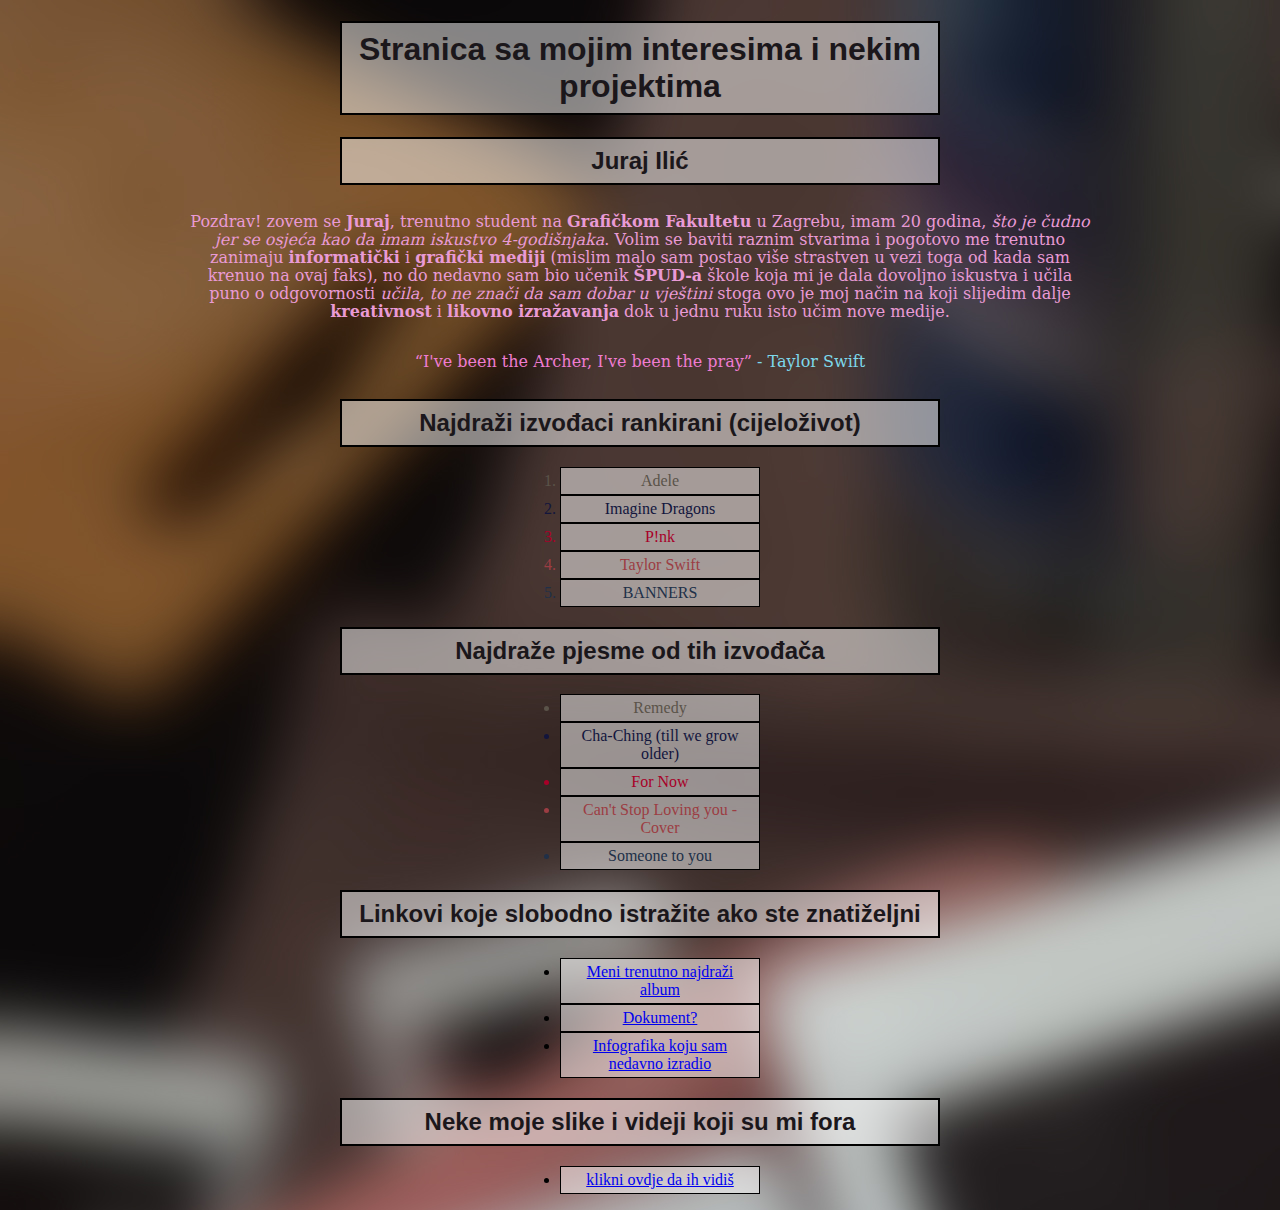
<file: index.html>
<!doctype html>
<html>
<head>
<meta charset="utf-8">
<title>moj html dokument</title>
	<link rel="stylesheet" href="stil.css"/>
</head>
<body>
	<center><h1 class="paragraph_2">Stranica sa mojim interesima i nekim projektima</h1>
	<h2 class="paragraph_2">Juraj Ilić</h2>
<p>Pozdrav! zovem se <b>Juraj</b>, trenutno student na <b>Grafičkom Fakultetu</b> u Zagrebu, imam 20 godina, <i>što je čudno jer se osjeća kao da imam iskustvo 4-godišnjaka</i>. Volim se baviti raznim stvarima i pogotovo me trenutno zanimaju <b>informatički</b> i <b>grafički mediji</b> (mislim malo sam postao više strastven u vezi toga od kada sam krenuo na ovaj faks), no do nedavno sam bio učenik <b>ŠPUD-a</b> škole koja mi je dala dovoljno iskustva i učila puno o odgovornosti <i>učila, to ne znači da sam dobar u vještini</i> stoga ovo je moj način na koji slijedim dalje <b>kreativnost</b> i <b>likovno izražavanja</b> dok u jednu ruku isto učim nove medije.</p><p style="color: #7DD8EB"><span><q>I've been the Archer, I've been the pray</q></span> - Taylor Swift</p>
<h2 class="paragraph_2">Najdraži izvođaci rankirani (cijeloživot)</h2>
	<ol >
		<li class="paragraph_2" style="color: #5a5349">Adele</li>
		<li class="paragraph_2" style="color: #12153D">Imagine Dragons</li>
		<li class="paragraph_2" style="color: #a80028">P!nk</li>
		<li class="paragraph_2" style="color: #9C3D43">Taylor Swift</li>
		<li class="paragraph_2" style="color: #203048">BANNERS</li>
	</ol>
<h2 class="paragraph_2">Najdraže pjesme od tih izvođača</h2>
	<ul>
		<li class="paragraph_2" style="color: #5a5349">Remedy</li>
		<li class="paragraph_2" style="color: #12153D">Cha-Ching (till we grow older)</li>
		<li class="paragraph_2" style="color: #a80028">For Now</li>
		<li class="paragraph_2" style="color: #9C3D43">Can't Stop Loving you - Cover</li>
		<li class="paragraph_2" style="color: #203048">Someone to you</li>
	</ul>
<h2 class="paragraph_2">Linkovi koje slobodno istražite ako ste znatiželjni</h2>
	<nav>
	     <ul>
			 <li class="paragraph_2"><a href="https://open.spotify.com/album/6AORtDjduMM3bupSWzbTSG?si=Vk00fj2rQteHqN5URVgCFg"><span style="color: #391515" ></span>Meni trenutno najdraži album </a></li>
			 <li class="paragraph_2"><a href="linkhtml.html">Dokument?</a><br/></li>
			 <li class="paragraph_2"><a href="ilić_1. zadatak.pdf">Infografika koju sam nedavno izradio</a></li>
	     </ul>
	</nav>
<h2 class="paragraph_2">Neke moje slike i videji koji su mi fora</h2>
<ul>
	<li class="paragraph_2"><a href="slike.html">klikni ovdje da ih vidiš</a></li>
</ul></center>
</body>
</html>
</file>
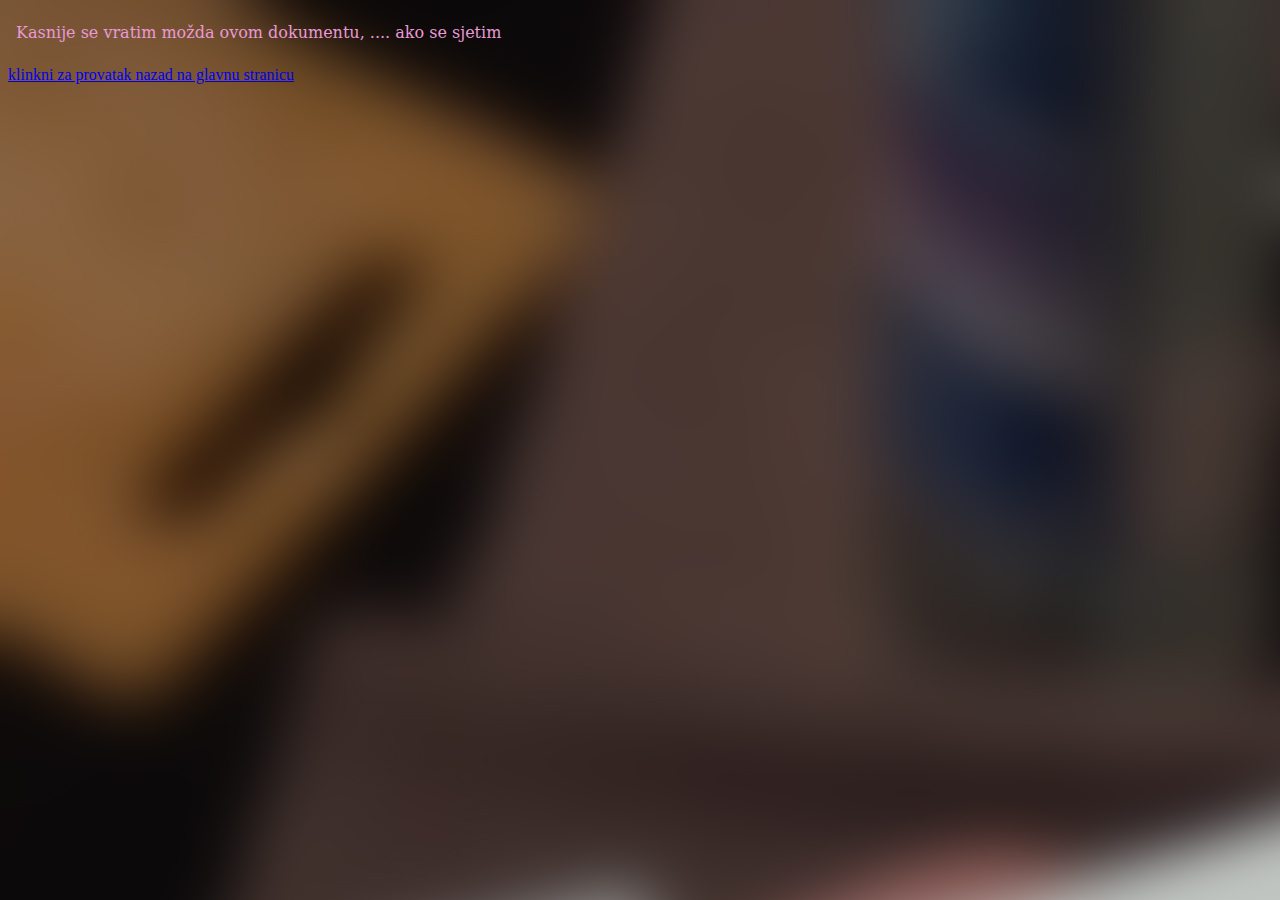
<file: linkhtml.html>
<!doctype html>
<html>
<head>
<meta charset="utf-8">
<title>Untitled Document</title>
	<link rel="stylesheet" href="stil.css"/>
</head>

<body>
	<p>Kasnije se vratim možda ovom dokumentu, .... ako se sjetim</p>
	<a href="index.html">klinkni za provatak nazad na glavnu stranicu</a>
</body>
</html>
</file>
<file: stil.css>
@charset "utf-8";
/* CSS Document */
p {
	color: #E99AD5;
	font-family: Constantia, "Lucida Bright", "DejaVu Serif", Georgia, "serif";
	font-size: 16px;
	line-height: 18px;
	width: 900px;
	padding: 8px;
}
a:hover {	
	background-color: #936640
}
li {
	background-color: #D8BEAF;
	padding: 4px;
	width: 190px;
	border:1px solid #000000;
}
.paragraph_2 {background-color: rgba(255,255,255,0.5)}
h1, h2, h3{
	font-family: Gotham, "Helvetica Neue", Helvetica, Arial, "sans-serif";
	color: #1B171B;
	background-color: #D8BEAF;
	padding: 8px;
	width: 580px;
	border:2px solid #000000;
}
span {color: #EF7CD1}
body{
	background-image: url("slike/pozadina.jpg");
}
</file>
